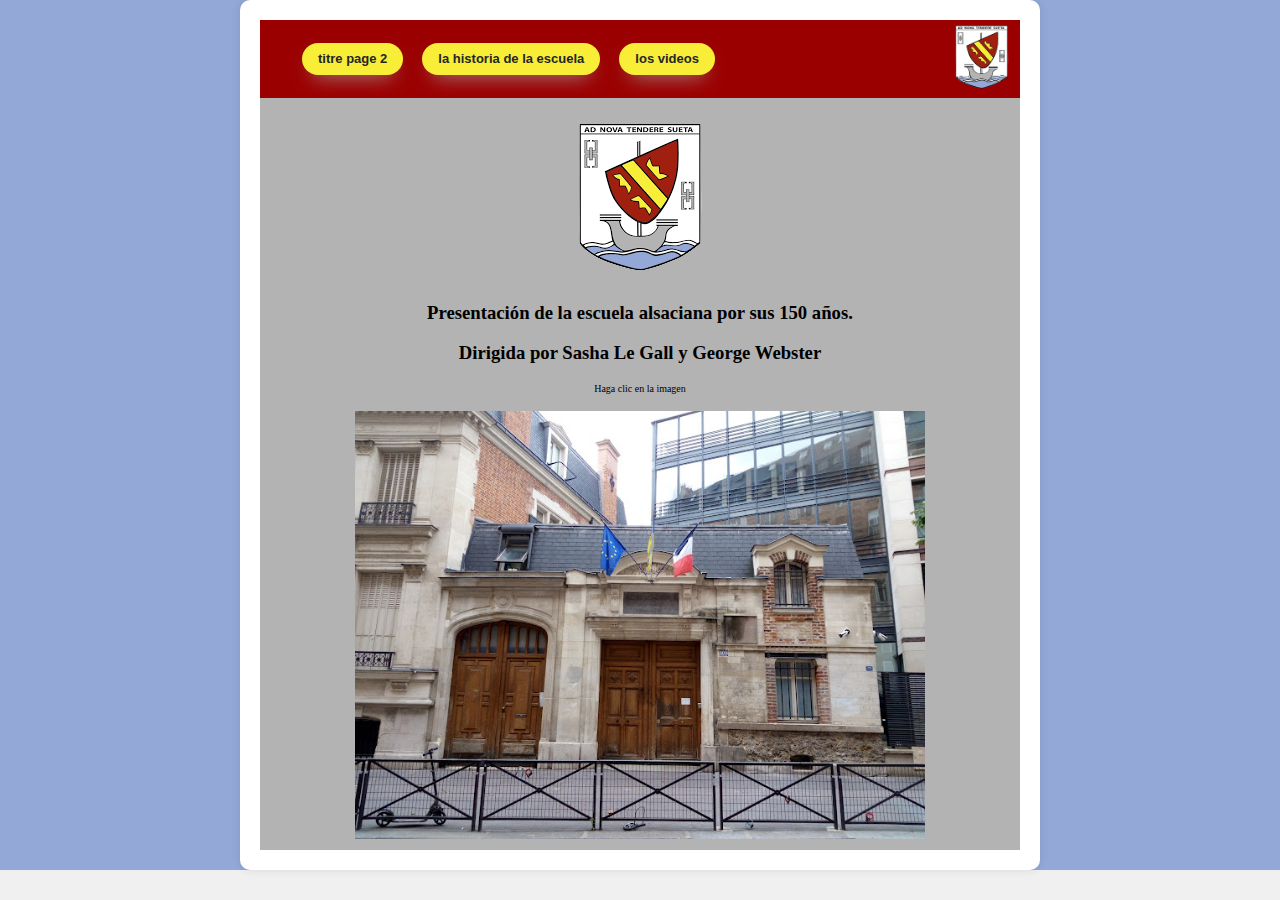
<file: Index.html>
<!DOCTYPE html>
<html lang="fr">
<head>
    <meta charset="utf-8">
    <meta name="viewport" content="width=device-width, initial-scale=1.0">
    <title>La escuela</title>
    <link rel="stylesheet" href="style.css">
</head>
<body>
    <div class="backgroud1">
        <div class="container">
            <div class="container-color">
                <header>
                    <div class="nav-buttons">
                        <nav>
                            <ul>
                                <li><button class="button"><a href="Page2.html">titre page 2</a></button></li>   
                                <li><button class="button"><a href="Page1.html">la historia de la escuela</a></button></li> 
                                <li><button class="button"><a href="Pageco.html">los videos</a></button></li>
                            </ul>        
                        </nav>
                    </div>
                    <div class="image-container">
                        <img src="LOGO_EA.png" alt="sample image" title="sample image" id="gif">
                    </div>
                </header>
                <br>
                <div class="center">
                    <img src="LOGO_EA.png" alt="Image d'exemple" title="sample image" class="image">
                </div>
                <h3 id="presentation"> Presentación de la escuela alsaciana por sus 150 años.</h3>
                <h3 id="presentation"> Dirigida por Sasha Le Gall y George Webster</h3>
                <p id="cliquez">Haga clic en la imagen</p>
                <div class="photos_container">
                    <div class="container_photo" onclick="window.location.href='Page1.html'">
                        <img class="Miniature_entre" src="ea-entre.jpg" alt="Miniature photo 1">
                        <div class="text_photo">Entrada en la escuela alsaciana</div>
                    </div>
                </div>
            </div>
        </div>    
    </div>       
</body>
</html>
</file>
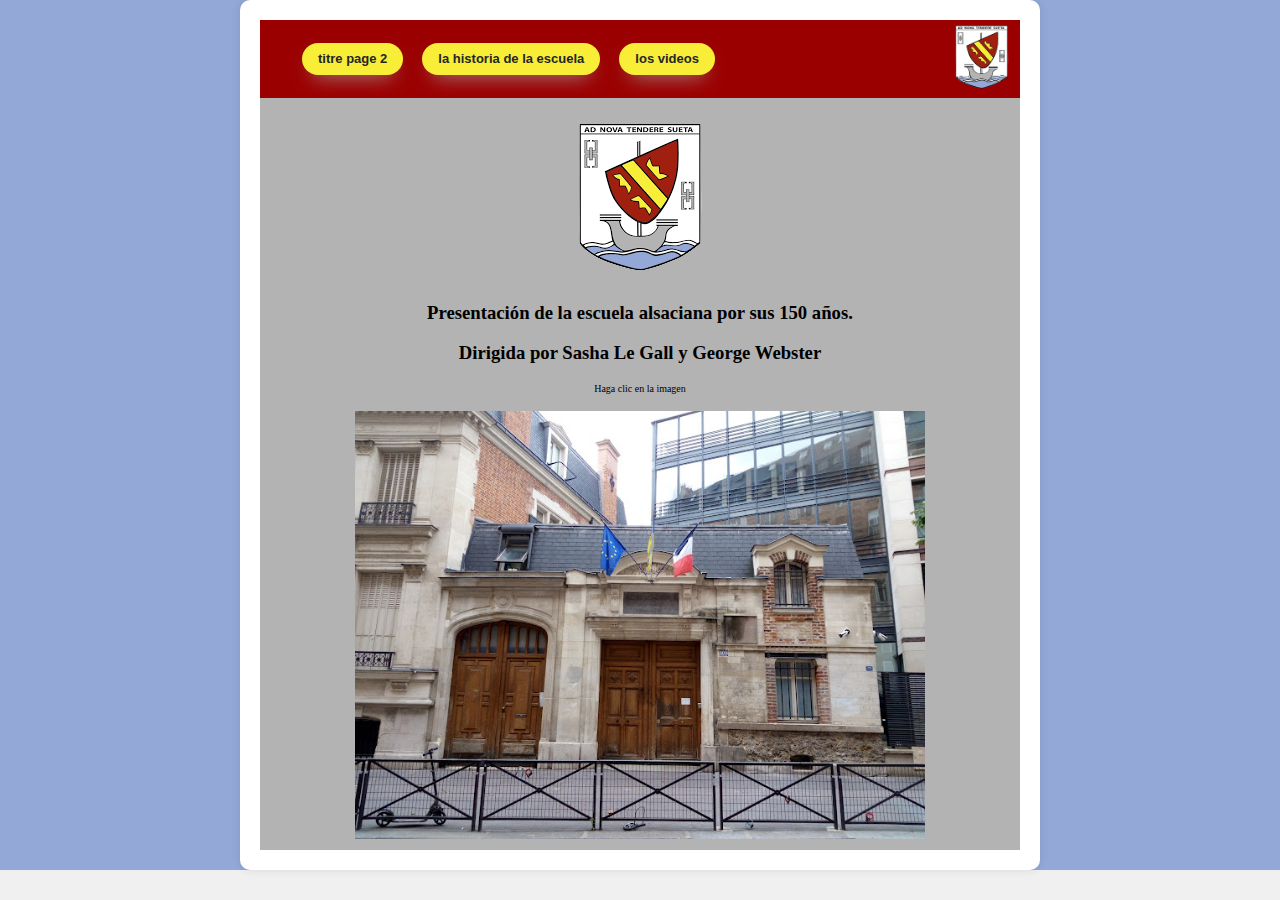
<file: index.html>
<!DOCTYPE html>
<html lang="fr">
<head>
    <meta charset="utf-8">
    <meta name="viewport" content="width=device-width, initial-scale=1.0">
    <title>La escuela</title>
    <link rel="stylesheet" href="style.css">
</head>
<body>
    <div class="backgroud1">
        <div class="container">
            <div class="container-color">
                <header>
                    <div class="nav-buttons">
                        <nav>
                            <ul>
                                <li><button class="button"><a href="https://gw-ea.github.io/ecole-alsacienne-150anos/Page2.html">titre page 2</a></button></li>   
                                <li><button class="button"><a href="https://gw-ea.github.io/ecole-alsacienne-150anos/Page1.html">la historia de la escuela</a></button></li> 
                                <li><button class="button"><a href="https://gw-ea.github.io/ecole-alsacienne-150anos/Pageco.html">los videos</a></button></li>
                            </ul>        
                        </nav>
                    </div>
                    <div class="image-container">
                        <img src="LOGO_EA.png" alt="sample image" title="sample image" id="gif">
                    </div>
                </header>
                <br>
                <div class="center">
                    <img src="LOGO_EA.png" alt="Image d'exemple" title="sample image" class="image">
                </div>
                <h3 id="presentation"> Presentación de la escuela alsaciana por sus 150 años.</h3>
                <h3 id="presentation"> Dirigida por Sasha Le Gall y George Webster</h3>
                <p id="cliquez">Haga clic en la imagen</p>
                <div class="photos_container">
                    <div class="container_photo" onclick="window.location.href='https://gw-ea.github.io/ecole-alsacienne-150anos/'">
                        <img class="Miniature_entre" src="ea-entre.jpg" alt="Miniature photo 1">
                        <div class="text_photo">Entrada en la escuela alsaciana</div>
                    </div>
                </div>
            </div>
        </div>    
    </div>       
</body>
</html>
</file>
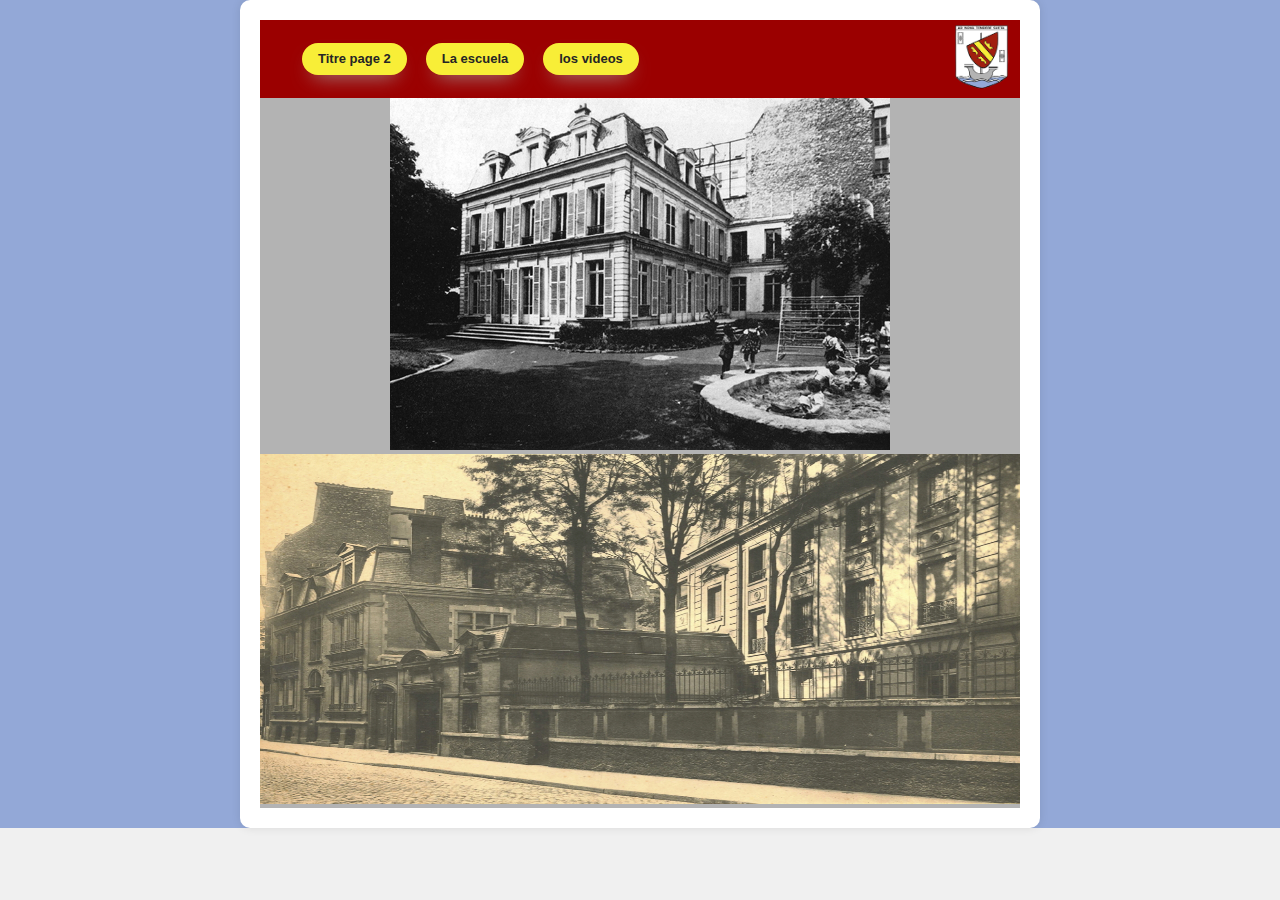
<file: Page1.html>
<!DOCTYPE html>
<html lang="fr">
<head>
    <meta charset="utf-8">
    <meta name="viewport" content="width=device-width, initial-scale=1.0">
    <title>La historia de la escuela</title>
    <link rel="stylesheet" href="style.css">
</head>
    <body>
        <div class="backgroud1">
            <div class="container">
                <div class="container-color">
                    <header>
                        <div class="nav-buttons">
                            <nav>
                                <ul>
                                    <li><button class="button"><a href="Page2.html"> Titre page 2</a></button></li>   
                                    <li><button class="button"><a href="index.html"> La escuela</a></button></li> 
                                    <li><button class="button"><a href="Pageco.html">los videos</a></button></li>                
                                </ul>        
                            </nav>
                        </div>
                        <div class="image-container">
                            <img src="LOGO_EA.png" alt="sample image" title="sample image" id="gif">
                        </div>
                    </header>
                    <div class="center">
                        <img src="ea3.jpg" alt="Image d'exemple" title="sample image" id="ea3">
                    </div>
                    <div class="center">
                        <img src="ea2.jpg" alt="Image d'exemple" title="sample image" id="ea2">
                    </div>
                </div>
            </div>
         </div>
    </body>
</html>
</file>
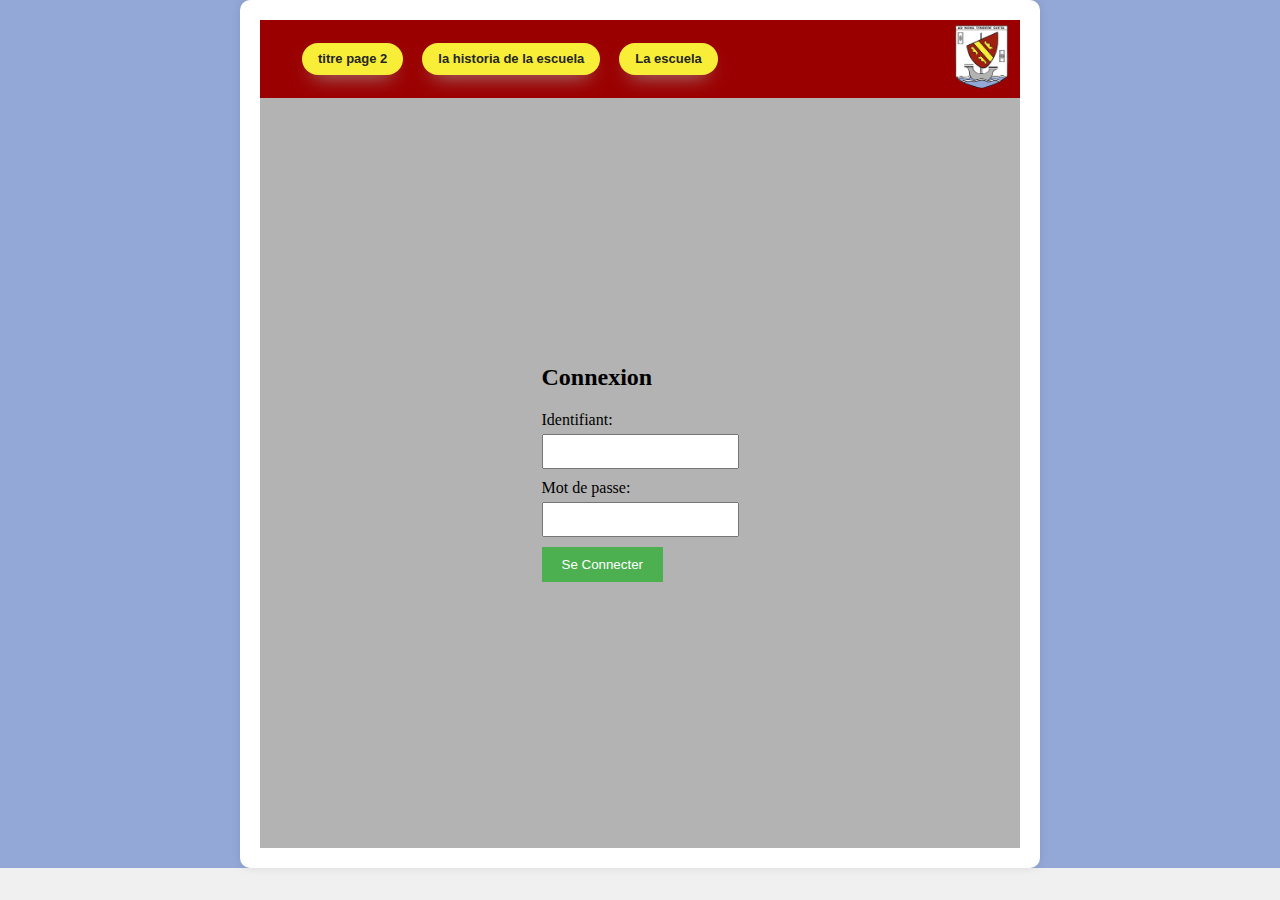
<file: Pageco.html>
<!DOCTYPE html>
<html lang="fr">
<head>
    <meta charset="utf-8">
    <meta name="viewport" content="width=device-width, initial-scale=1.0">
    <title>Conection</title>
    <link rel="stylesheet" href="style.css">
</head>
<body>
    <div class="backgroud1">
        <div class="container">
            <div class="container-color">
                <header>
                    <div class="nav-buttons">
                        <nav>
                            <ul>
                            <li><button class="button"><a href="https://gw-ea.github.io/ecole-alsacienne-150anos/Page2.html">titre page 2</a></button></li>   
                            <li><button class="button"><a href="https://gw-ea.github.io/ecole-alsacienne-150anos/Page1.html">la historia de la escuela</a></button></li> 
                            <li><button class="button"><a href="https://gw-ea.github.io/ecole-alsacienne-150anos/index.html">La escuela</a></button></li>
                            </ul>        
                        </nav>
                    </div>
                    <div class="image-container">
                        <img src="LOGO_EA.png" alt="sample image" title="sample image" id="gif">
                    </div>
                </header>
                <div class="containerlog">
                    <form id="loginForm">
                      <h2>Connexion</h2>
                      <div class="input-group">
                        <label for="username">Identifiant:</label>
                        <input type="text" id="username" name="username" required>
                      </div>
                      <div class="input-group">
                        <label for="password">Mot de passe:</label>
                        <input type="password" id="password" name="password" required>
                      </div>
                      <button class="buttonlog" type="submit">Se Connecter</button>
                    </form>
                </div>
                  <script src="script.js"></script>
            </div>
        </div>    
    </div>       
</body>
</html>
</file>
<file: style.css>
html, body {
    margin: 0; /* Supprime les marges par défaut du corps et de la page HTML */
    padding: 0; /* Supprime les rembourrages par défaut du corps et de la page HTML */
    height: 100%; /* Définit la hauteur de la page à 100% de la fenêtre */
    background-color: #f0f0f0; /* Couleur de fond pour la page */
}

.container {
    max-width: 800px; /* Définit la largeur maximale du conteneur */
    margin: 0 auto; /* Centre le conteneur horizontalement */
    padding: 20px; /* Ajoute un espacement intérieur au conteneur */
    box-sizing: border-box; /* Inclut les bordures et le remplissage dans la largeur et la hauteur totales */
    background-color: #fff; /* Couleur de fond pour le conteneur */
    border-radius: 10px; /* Ajoute un rayon de bordure arrondi */
    box-shadow: 0 0 10px rgba(0, 0, 0, 0.1); /* Ajoute une ombre autour du conteneur */
}

a {
    color: blue; /* Couleur du texte des liens */
    text-decoration: none; /* Supprime la décoration de soulignement par défaut des liens */
}

a:hover {
    text-decoration: underline; /* Ajoute un soulignement lorsque le lien est survolé */
}

.center {
    text-align: center; /* Centre le texte */
}


.form {
    text-align: center; /* Centre le texte dans le formulaire */
}

#titre {
    text-align: center; /* Centre le texte de l'élément avec l'ID "titre" */
}

#content{
    text-align: center; /* Centre le contenu de l'élément avec l'ID "content" */
}

.centered-image {
    display: block; /* Affiche l'image comme un bloc */
    margin: 0 auto; /* Centre l'image horizontalement */
    user-select: none; /* Empêche la sélection du texte */
    -webkit-user-select: none; /* Empêche la sélection du texte (pour Safari) */
}
.styled {
    border: 0; /* Supprime la bordure */
    line-height: 1.5; /* Définit la hauteur de ligne à 1.5 */
    padding: 0 10px; /* Ajoute un remplissage à gauche et à droite */
    font-size: 1rem; /* Taille de police */
    text-align: center; /* Centre le texte */
    color: #fff; /* Couleur du texte */
    border-radius: 20px; /* Ajoute un rayon de bordure arrondi */
    background-color: rgb(255, 213, 171); /* Couleur de fond */
}

.styled:hover {
    background-color: rgb(215, 213, 215); /* Couleur de fond au survol */
}

.container-color{
    background-color: rgb(179, 179, 179);/* Couleur de fond du conteneur */
    
}
.backgroud1{
   background-color: rgb(147, 168, 215);  /* Couleur de fond pour backgroud1 rgb(200, 161, 248) */
      
}  

.button {
    background: rgb(248, 238, 55); /* Couleur de fond du bouton */
    border-radius: 999px; /* Ajoute un rayon de bordure arrondi */
    box-shadow: #a7a7a7 0 10px 20px -10px; /* Ajoute une ombre au bouton */
    box-sizing: border-box; /* Inclut les bordures et le remplissage dans la largeur et la hauteur totales */
    cursor: pointer; /* Curseur de la souris */
    font-family: Inter,Helvetica,"Apple Color Emoji","Segoe UI Emoji",NotoColorEmoji,"Noto Color Emoji","Segoe UI Symbol","Android Emoji",EmojiSymbols,-apple-system,system-ui,"Segoe UI",Roboto,"Helvetica Neue","Noto Sans",sans-serif; /* Police de caractères */
    font-size: 13px; /* Taille de police */
    font-weight: 650; /* Poids de la police */
    line-height: 18px; /* Hauteur de ligne */
    opacity: 1; /* Opacité */
    outline: 0 solid transparent; /* Supprime la bordure de sélection */
    padding: 7px 16px; /* Ajoute un remplissage au bouton */
    user-select: none; /* Empêche la sélection du texte */
    -webkit-user-select: none; /* Empêche la sélection du texte (pour Safari) */
    touch-action: manipulation; /* Action tactile */
    width: fit-content; /* Largeur ajustée au contenu */
    word-break: break-word; /* Coupe les mots longs */
    border: 0; /* Supprime la bordure */
}


header {
    display: flex; /* Affiche les éléments en ligne */
    justify-content: space-between; /* Espace les éléments uniformément */
    align-items: center; /* Centre les éléments verticalement */
    background-color: #9b0000; /* Couleur de fond pour l'en-tête */
    color: #fff; /* Couleur du texte */
    padding: 2px ; /* Ajoute un espacement intérieur */
}

.nav-buttons {
    display: flex; /* Affiche les éléments en ligne */
}

.image-container {
    margin-right: 20px; /* Marge à droite pour le conteneur d'image */
    user-select: none; /* Empêche la sélection du texte */
    -webkit-user-select: none; /* Empêche la sélection du texte (pour Safari) */
}
#gif{
    width : auto; /* Largeur de l'image */
    height : 70px; /* Hauteur de l'image */
    margin-right: -50px;
    user-select: none; /* Empêche la sélection du texte */
    -webkit-user-select: none; /* Empêche la sélection du texte (pour Safari) */
}
nav ul {
    list-style: none; /* Supprime les puces de liste */
    width: 100%; /* Largeur à 100% */
    height: auto; /* Hauteur automatique */
}

nav ul li {
    display: inline; /* Affiche les éléments de liste en ligne */
    margin-right: 15px; /* Marge à droite entre les éléments de liste */
}

nav ul li a {
    color: #252525; /* Couleur du texte des liens */
    text-decoration: none; /* Supprime la décoration de soulignement par défaut des liens */
}

.image-container1 {
    width : 760px; /* Largeur de l'image */
    height : 350px; /* Hauteur de l'image */
    text-align: center; /* Centre le texte */
    user-select: none; /* Empêche la sélection du texte */
    -webkit-user-select: none; /* Empêche la sélection du texte (pour Safari) */
}

.source {
    text-align: left;
}

#time, #date {
    color: rgb(0, 0, 0);
    font-family: "Roboto", sans-serif;
    font-size: 13px;
    padding-bottom: 5px;
}



th, td {
    border: 1px solid black;
    padding: 8px;
    text-align: left;
  }

.image_ea {
    width : 750px; /* Largeur de l'image */
    height : 350px; /* Hauteur de l'image */
    text-align: center; /* Centre le texte */
    padding-left: 5px;
    user-select: none; /* Empêche la sélection du texte */
    -webkit-user-select: none; /* Empêche la sélection du texte (pour Safari) */
}

#presentation{
    text-align: center;
    text-decoration-color: black;
    text-size-adjust: auto;
    font-family: Georgia, 'Times New Roman', Times, serif;
}

#ea2 { 
    text-align: center;
    width : 760px; /* Largeur de l'image */
    height : 350px; /* Hauteur de l'image */
}

#ea3{ 
    text-align: center;
}

.videos_container {
    display: flex;
    flex-wrap: wrap;
    justify-content: space-around; /* Ajuste l'espacement horizontal entre les vidéos */
}

.container_video {
    width: calc(33.33% - 14px); /* Calcul pour que trois vidéos tiennent sur une ligne */
    position: relative;
    margin: 7px;
    cursor: pointer;
}

.container_video video {
    width: 200px;
    height: auto;
}

.text {
    position: absolute;
    top: 50%;
    left: 50%;
    transform: translate(-50%, -50%);
    background-color: rgba(0, 0, 0, 0.5);
    color: white;
    padding: 0px;
    text-align: center;
    opacity: 0;
    transition: opacity 0.3s ease;
    font-size: 13px;
}

.container_video:hover .text {
    opacity: 1;
}

.Miniature {
    width: 100%;
    margin: 7px;
}
.Miniatureph{
    margin: 7px;
    width : 200px; /* Largeur de l'image */
    height : 355px; /* Hauteur de l'image */
}

#video1 {
    margin-left: 200px;
    text-align: center;
    width : 350px; 
}

#video2 {
    text-align: center;
    width : 760px; 
}

#video3 {
    margin-left: 200px;
    text-align: center;
    width : 350px; 
}

#video4 {
    margin-left: 200px;
    text-align: center;
    width : 350px; 
}
#video5 {
    margin-left: 200px;
    text-align: center;
    width : 350px; 
}
#video6 {
    margin-left: 200px;
    text-align: center;
    width : 350px; 
}
#video7 {
    margin-left: 200px;
    text-align: center;
    width : 350px; 
}
#video8 {
    margin-left: 200px;
    text-align: center;
    width : 450px; 
}
.prenonvid{
    text-align: center;
}

.photos_container {
    display: flex;
    flex-wrap: wrap;
    justify-content: center; /* Ajuste l'espacement horizontal entre les photos */
}

.container_photo {
    width: 75%; 
    height: 75%;
    position: relative;
    margin: 7px;
    cursor: pointer;
}

.container_photo img {
    width: 100%;
    height: auto;
}

.text_photo {
    position: absolute;
    top: 70%;
    left: 50%;
    transform: translate(-50%, -50%);
    background-color: rgb(0, 0, 0);
    color: rgb(255, 255, 255);
    padding: 0px;
    text-align: center;
    opacity: 0;
    transition: opacity 0.3s ease;
    font-size: 13px;
    font-family: Georgia, 'Times New Roman', Times, serif;
}

.container_photo:hover .text_photo {
    opacity: 1;
}

.Miniature {
    width: 100%;
    margin: 7px;
}
#cliquez{
    font-size: 10px;
    font-family: Georgia, 'Times New Roman', Times, serif;
    text-align: center;
}
  
.containerlog {
    display: flex;
    justify-content: center;
    align-items: center;
    height: 750px;
}
  
.form-container {
    width: 400px;
    text-align: center;
}
  
h2 {
    margin-top: 0;
}
  
.input-group {
    margin-bottom: 10px;
}
  
.input-group label {
    display: block;
    margin-bottom: 5px;
}
  
  .input-group input {
    width: 100%;
    padding: 8px;
    box-sizing: border-box;
  }
  
  .buttonlog {
    background-color: #4CAF50;
    color: white;
    padding: 10px 20px;
    border: none;
    cursor: pointer;
    text-align: center;
  }
  
  .buttonlog:hover {
    background-color: #45a049;
  }
</file>
